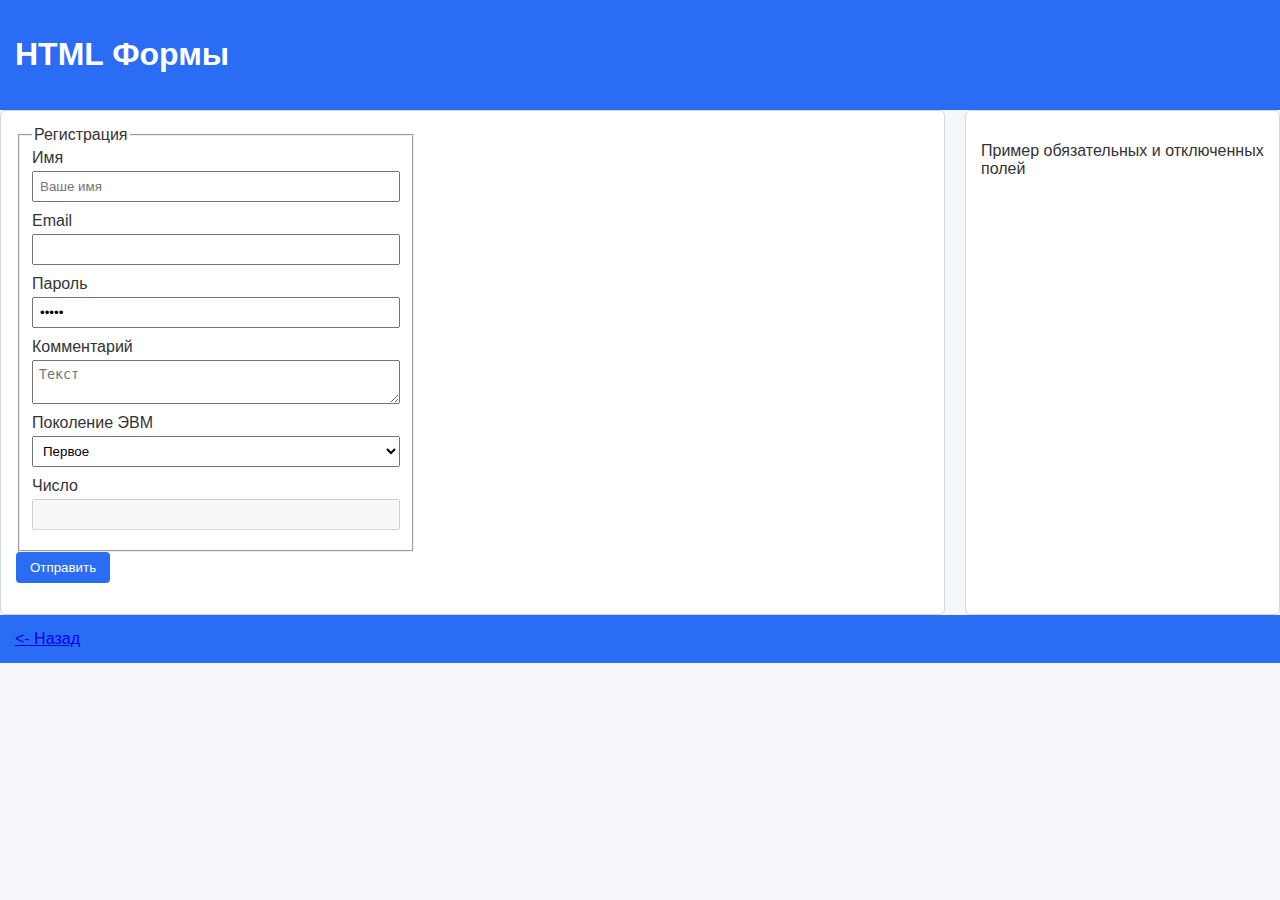
<file: my-site/forms.html>
<head>
    <meta charset="UTF-8" />
    <title>Формы</title>
    <link rel="stylesheet" href="style.css" />
</head>
<header>
    <h1>HTML Формы</h1>
<body>
    </header>
    <main>
        <section>
            <form>
                <fieldset>
                    <legend>Регистрация</legend>
                    <label>
                        Имя <input type="text" placeholder="Ваше имя" required />
                    </label>
                    <label>
                        Email <input type="email" autocapitalize="email" />
                    </label>
                    <label>
                        Пароль <input type="password" readonly value="12345" />
                    </label>
                    <label>
                        Комментарий <textarea placeholder="Teкст"></textarea>
                    </label>
                    <label>
                        Поколение ЭВМ
                        <select>
                            <optgroup label="ЭВМ">
                                <option>Первое</option>
                                <option>Второе</option>
                            </optgroup>
                        </select>
                    </label>
                    <label>
                        Число <input type="number" inputmode="numeric" disabled />
                    </label>
                </fieldset>
                <button type="submit">Отправить</button>
            </form>
        </section>
        <aside>
            <p>Пример обязательных и отключенных полей</p>
        </aside>
    </main>
    <footer>
        <a href="index.html"><- Назад</a>
    </footer>
</body>
</file>
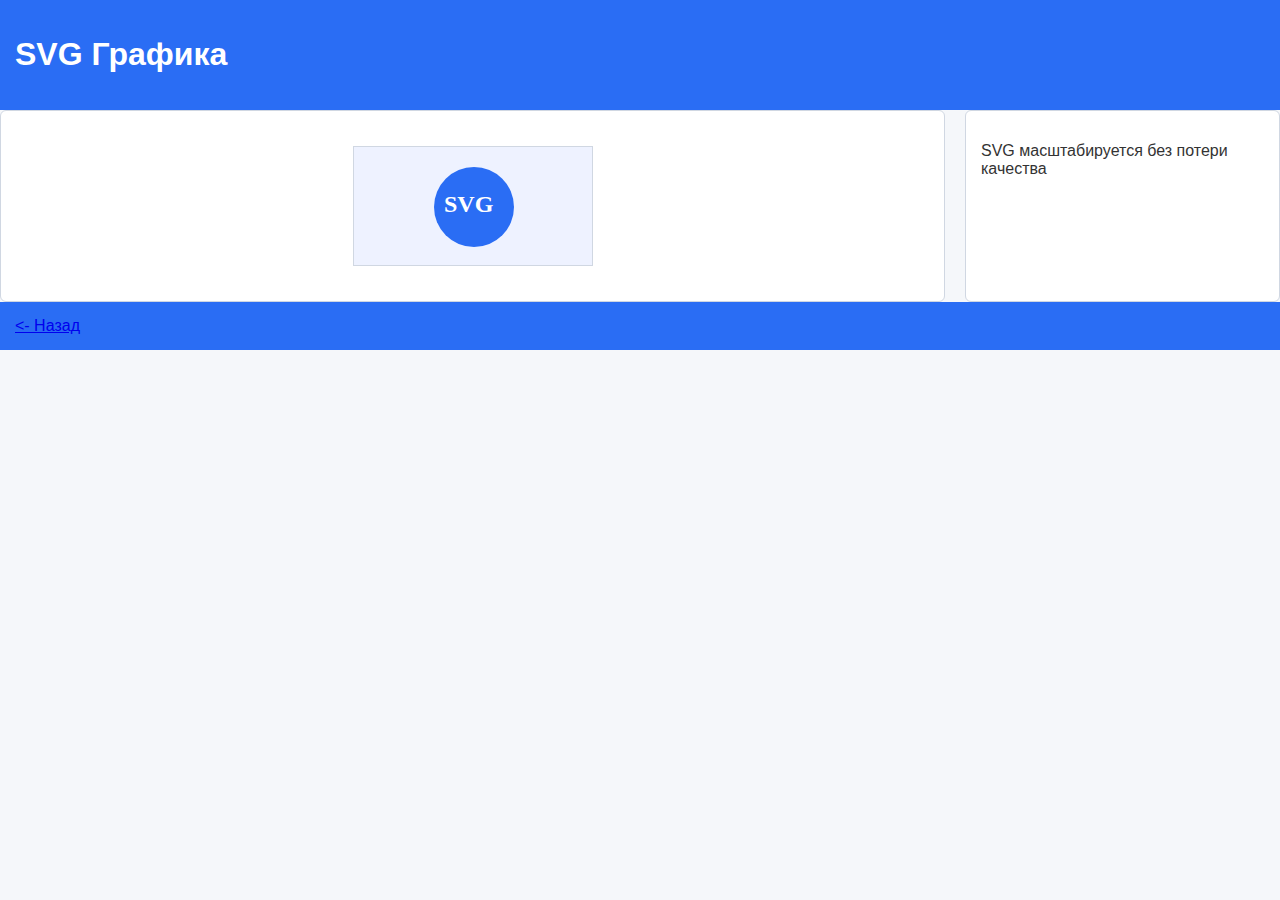
<file: my-site/vector.html>
<head>
    <meta charset="UTF-8"  />
    <title>SVG</title>
    <link rel="stylesheet" href="style.css" />
</head>
<body>
    <header>
        <h1>SVG Графика</h1>
    </header>
    <main>
        <section>
            <svg width="240" height="120" class="logo" title="SVG из Figma" tabindex="0">
                <rect width="240" height="120" fill="#eef2ff" />
                <circle cx="120" cy="60" r="40" fill="#2a6df4"/>
                <text x="90" y="65" fill="white">SVG</text>
            </svg>
            <p hidden>Скрытый текст</p>
        </section>
        <aside>
            <p>SVG масштабируется без потери качества</p>
        </aside>
    </main>
    <footer id="footer">
        <a href="index.html"><- Назад</a>
    </footer>
</body>
</file>
<file: my-site/style.css>
* {
    box-sizing: border-box;
}
body {
    margin: 0;
    font-family: Arial, Helvetica, sans-serif;
    background: #f5f7fa;
    color: #333;
}
header,
footer {
    background: #2a6df4;
    color: white;
    padding: 15px;
}

nav {
    background: #eef2ff;
    padding: 10px;
    display: flex;
    gap: 10px;
}

nav a {
    text-decoration: none;
    color: #2a6df4;
    font-weight: bold;
}

nav a:hover {
    text-decoration: underline;
}

main {
    display: grid;
    grid-template-columns: 3fr 1fr;
    gap: 20px;
}

section,
aside {
    background: white;
    padding: 15px;
    border-radius: 6px;
    border: 1px solid #d0d7e2;
}

button {
    background: #2a6df4;
    color: white;
    border: none;
    padding: 8px 14px;
    cursor: pointer;
    border-radius: 4px;
}
button:hover {
    opacity: 0.85;
}
blockquote {
    border-left: 4px solid #2a6df4;
    padding-left: 10px;
    margin: 10px 0;
    font-style: italic;
}

form {
    max-width: 400px;
}

label {
    display: block;
    margin-bottom: 10px;
}

input,
textarea,
select {
    width: 100%;
    padding: 6px;
    margin-top: 4px;
}

video {
    display: block;
    background: #000;
    min-height: 200px;
}

audio {
    width: 100%;
    margin: 15px 0;
}

iframe {
    border: 1px solid #2a6df4;
    background: white;
}

svg {
    display: block;
    margin: 20px auto;
    border: 1px solid #d0d7e2;
}

svg:hover {
    box-shadow: 0 4px 12px rgba(0, 0, 0, 0.1);
    transition: box-shadow 0.3s ease;
}

svg text {
    font-family: Georgia, serif;
    font-size: 24px;
    font-weight: bold;
}
</file>
